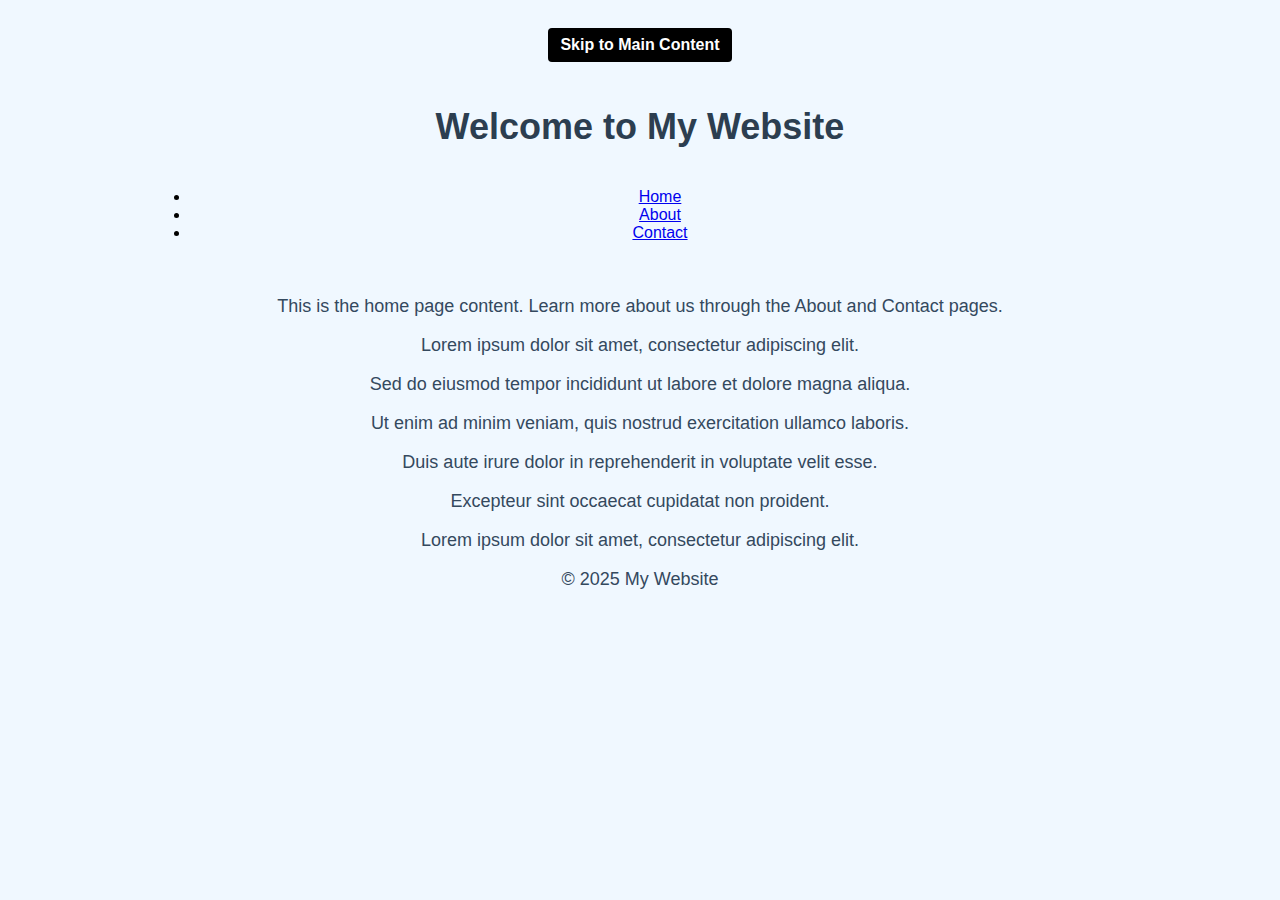
<file: index.html>
<!DOCTYPE html>
<html lang="en">
<head>
  <meta charset="UTF-8" />
  <title>Home Page</title>
  <link rel="stylesheet" href="style.css" />
</head>
<body>
  <a href="#main-content" class="skip-link">Skip to Main Content</a>

  <header>
    <h1>Welcome to My Website</h1>
  </header>

  <nav>
    <ul>
      <li><a href="index.html">Home</a></li>
      <li><a href="about.html">About</a></li>
      <li><a href="contact.html">Contact</a></li>
    </ul>
  </nav>

  <main id="main-content">
    <p>This is the home page content. Learn more about us through the About and Contact pages.</p>
    <p>Lorem ipsum dolor sit amet, consectetur adipiscing elit.</p>
    <p>Sed do eiusmod tempor incididunt ut labore et dolore magna aliqua.</p>
    <p>Ut enim ad minim veniam, quis nostrud exercitation ullamco laboris.</p>
    <p>Duis aute irure dolor in reprehenderit in voluptate velit esse.</p>
    <p>Excepteur sint occaecat cupidatat non proident.</p>
    <p>Lorem ipsum dolor sit amet, consectetur adipiscing elit.</p>
  </main>

  <footer>
    <p>&copy; 2025 My Website</p>
  </footer>
</body>
</html>
</file>
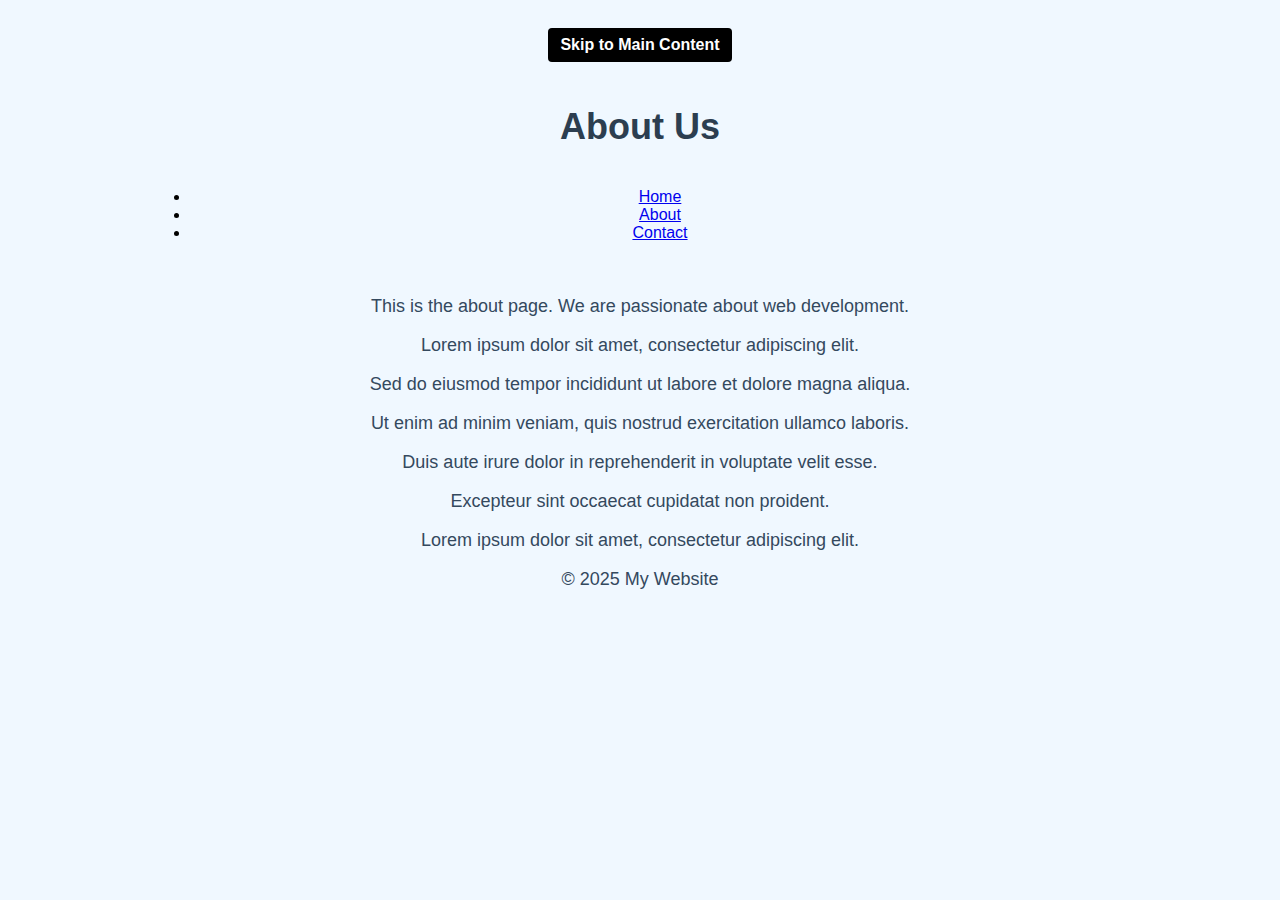
<file: about.html>
<!DOCTYPE html>
<html lang="en">
<head>
  <meta charset="UTF-8" />
  <title>About Us</title>
  <link rel="stylesheet" href="style.css" />
</head>
<body>
  <a href="#main-content" class="skip-link">Skip to Main Content</a>

  <header>
    <h1>About Us</h1>
  </header>

  <nav>
    <ul>
      <li><a href="index.html">Home</a></li>
      <li><a href="about.html">About</a></li>
      <li><a href="contact.html">Contact</a></li>
    </ul>
  </nav>

  <main id="main-content">
    <p>This is the about page. We are passionate about web development.</p>
    <p>Lorem ipsum dolor sit amet, consectetur adipiscing elit.</p>
    <p>Sed do eiusmod tempor incididunt ut labore et dolore magna aliqua.</p>
    <p>Ut enim ad minim veniam, quis nostrud exercitation ullamco laboris.</p>
    <p>Duis aute irure dolor in reprehenderit in voluptate velit esse.</p>
    <p>Excepteur sint occaecat cupidatat non proident.</p>
    <p>Lorem ipsum dolor sit amet, consectetur adipiscing elit.</p>
  </main>

  <footer>
    <p>&copy; 2025 My Website</p>
  </footer>
</body>
</html>
</file>
<file: style.css>
/* General Styles */
body {
  background-color: #f0f8ff;
  font-family: Arial, sans-serif;
  text-align: center;
  padding: 20px;
}

h1 {
  color: #2c3e50;
  font-size: 36px;
}

p {
  color: #34495e;
  font-size: 18px;
}

/* Make skip link always visible for testing */
.skip-link {
  display: inline-block;
  background: #000;
  color: #fff;
  padding: 8px 12px;
  margin-bottom: 20px;
  text-decoration: none;
  font-weight: bold;
  border-radius: 4px;
}

/* Commented out original li styling */
/*
li {
  list-style-type: disc;
}
*/

/* Nav Styling */
nav {
  display: inline-block;
  width: 80%;
  margin-bottom: 20px;
}

/* Nav Image (optional) */
nav img {
  width: 10%;
  position: relative;
  top: 20px;
}

/* Grid Layout */
.grid {
  display: grid;
  grid-template-columns: 40% 40%;
  justify-content: center;
  align-items: center;
  row-gap: 20px;
}

/* Flex Layout */
.flex {
  display: flex;
  flex-wrap: wrap;
  justify-content: center;
  gap: 20px;
}

/* Image inside grid */
.grid img {
  width: 100%;
}

/* Image inside flex */
.flex img {
  width: 300px;
  border-radius: 10px;
}

/* Shared image styling */
img {
  border: 2px solid #2980b9;
  border-radius: 10px;
  margin-top: 20px;
}
</file>
